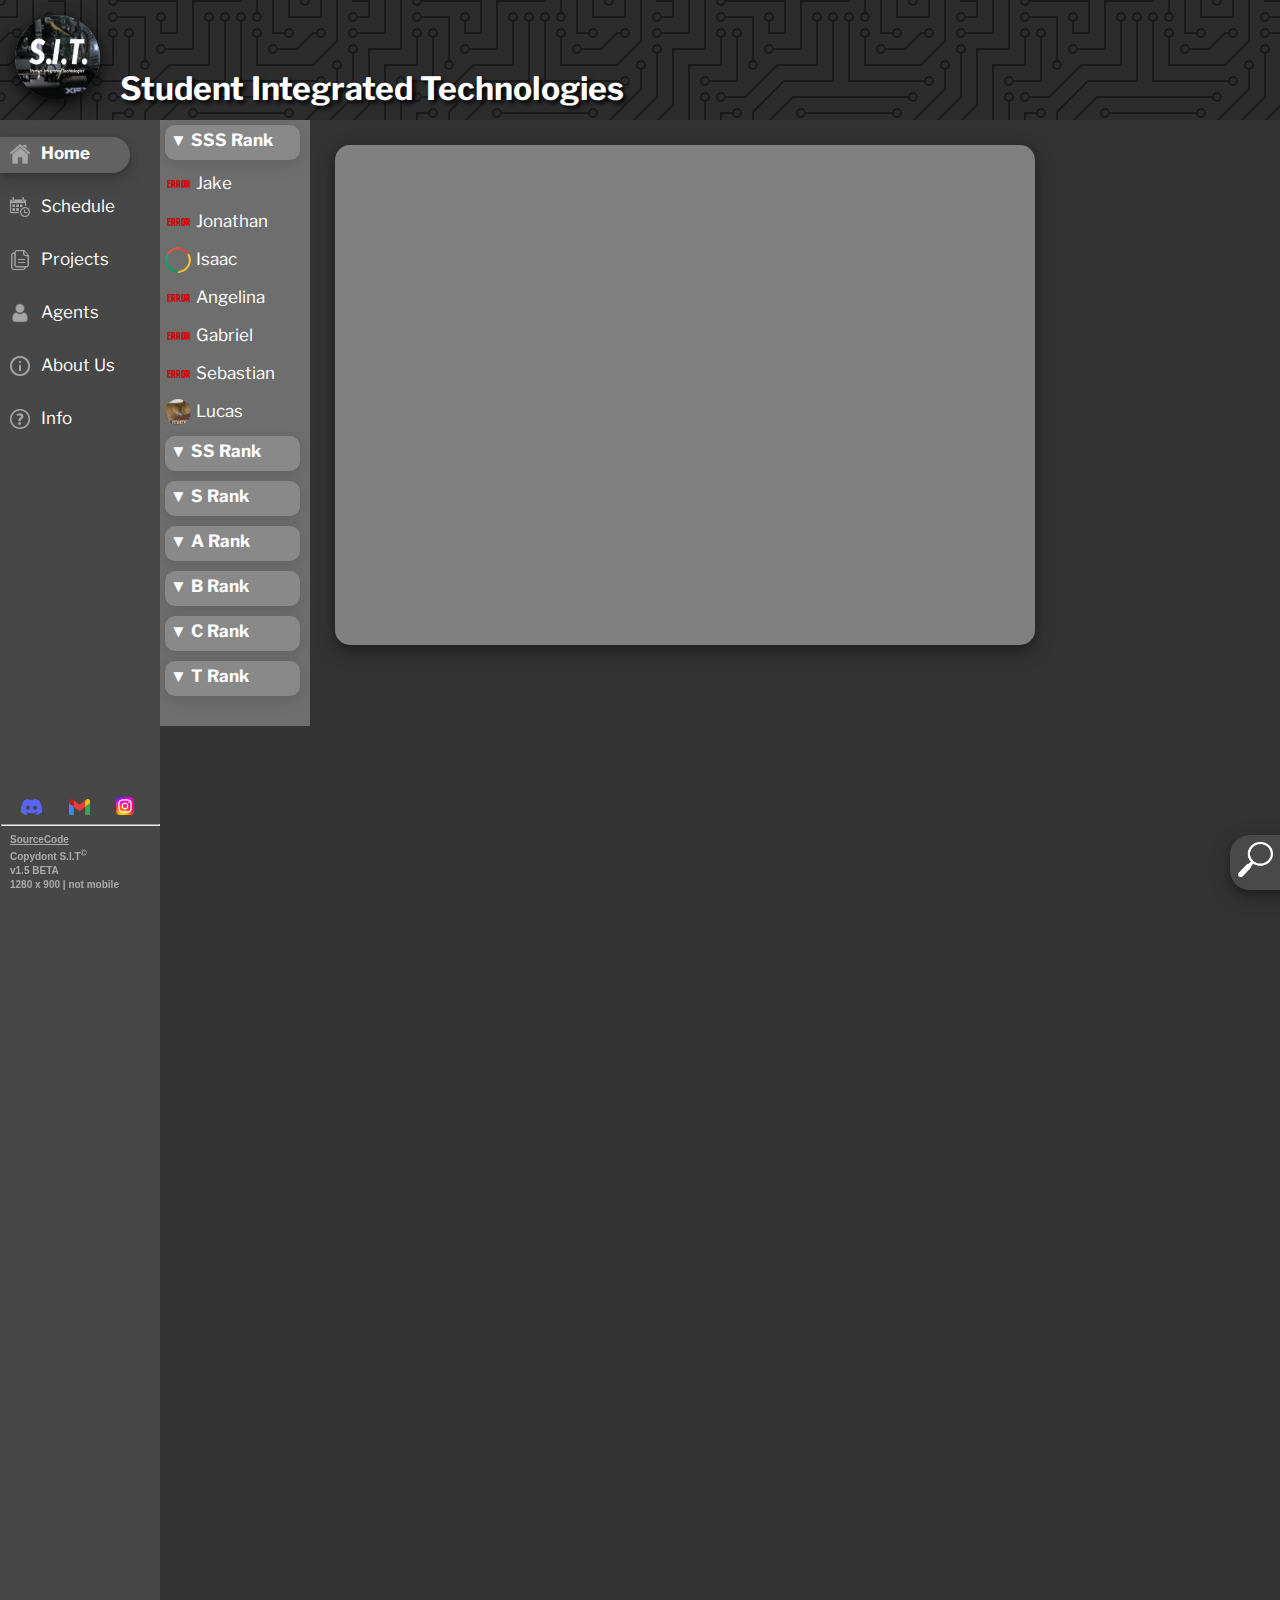
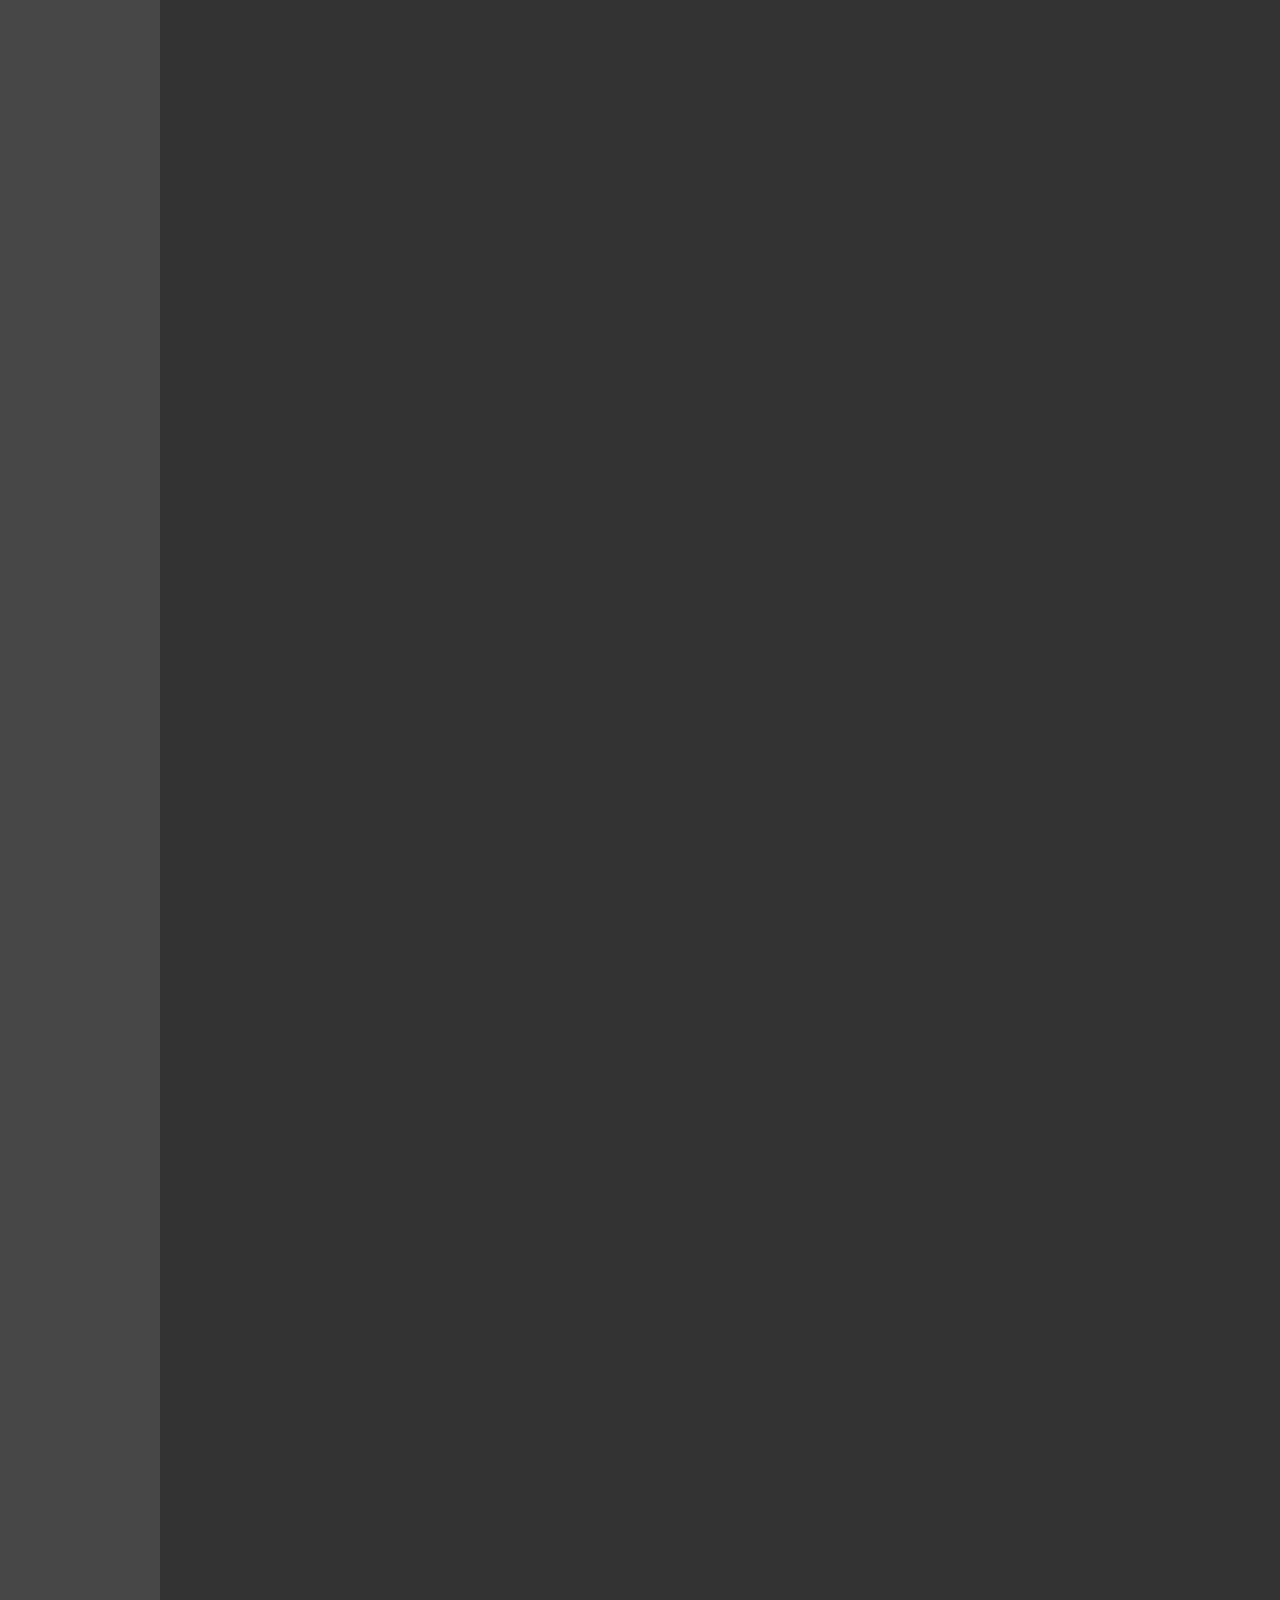
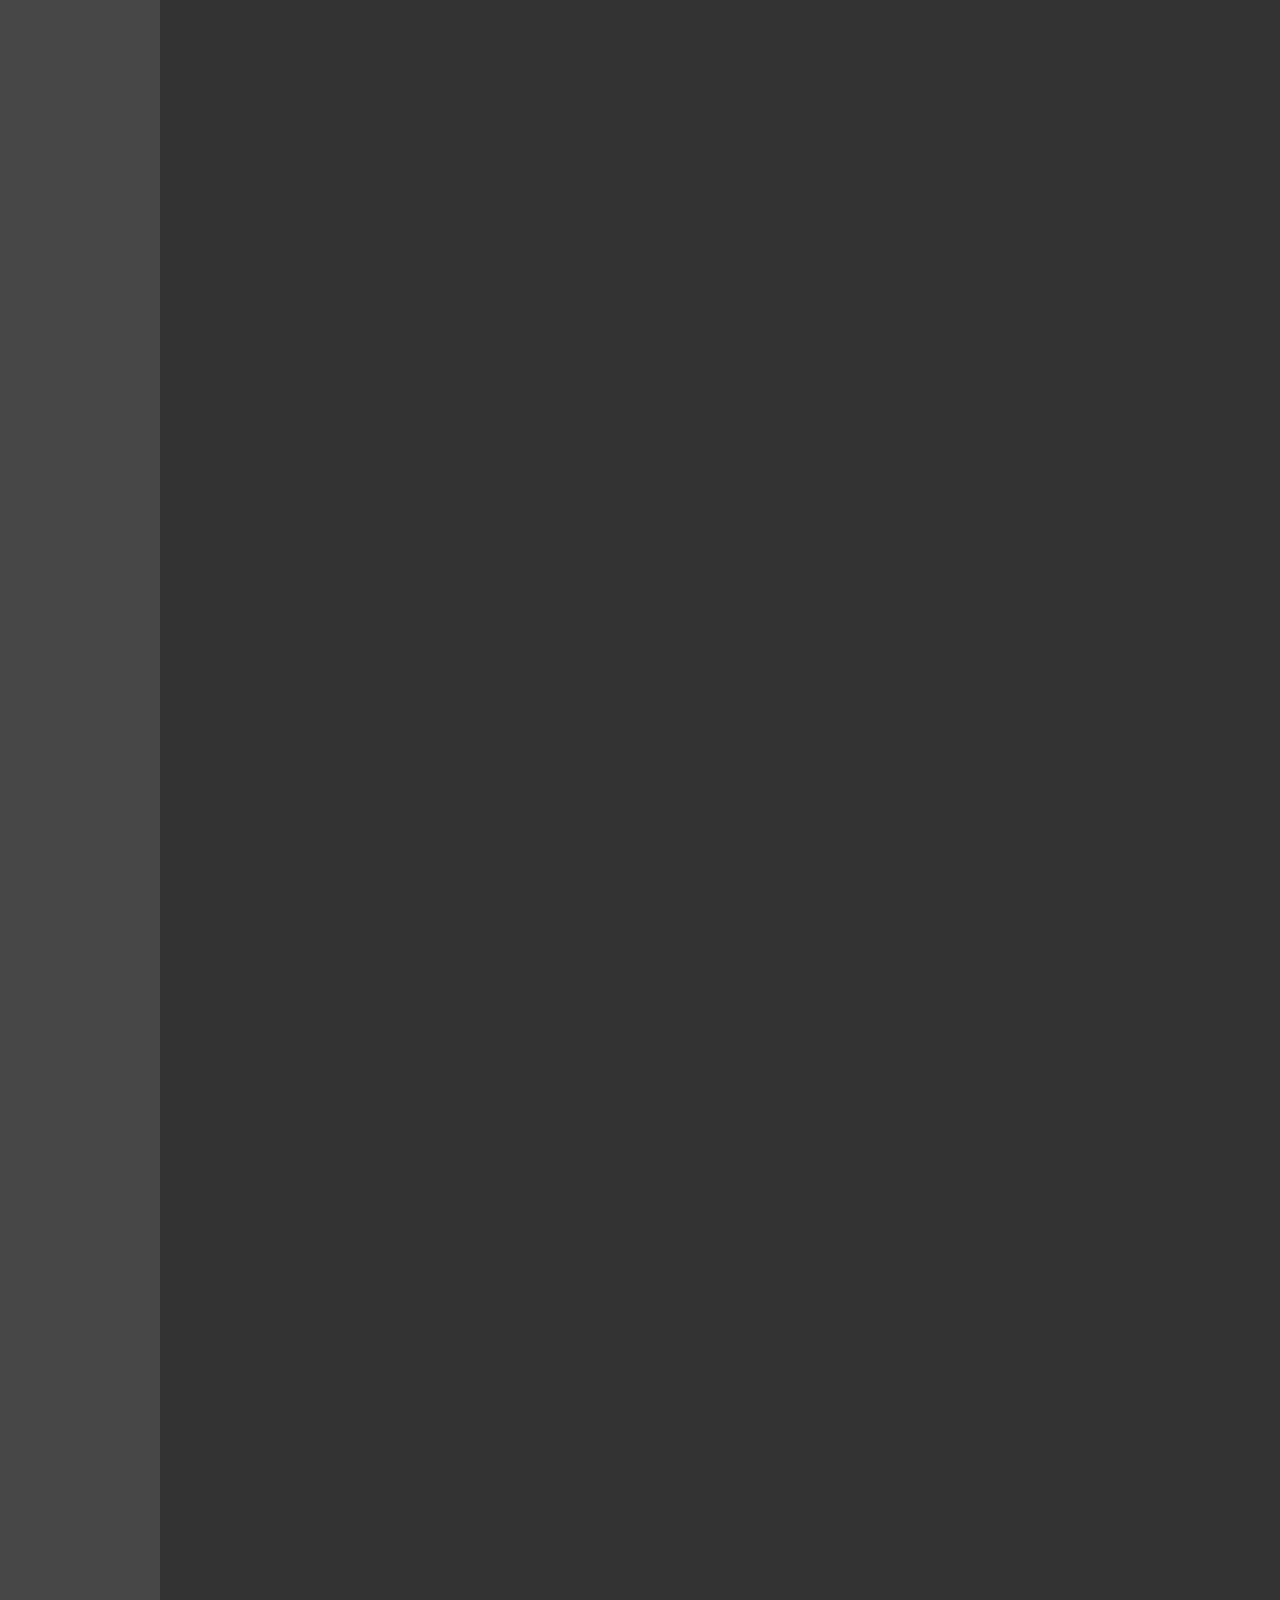
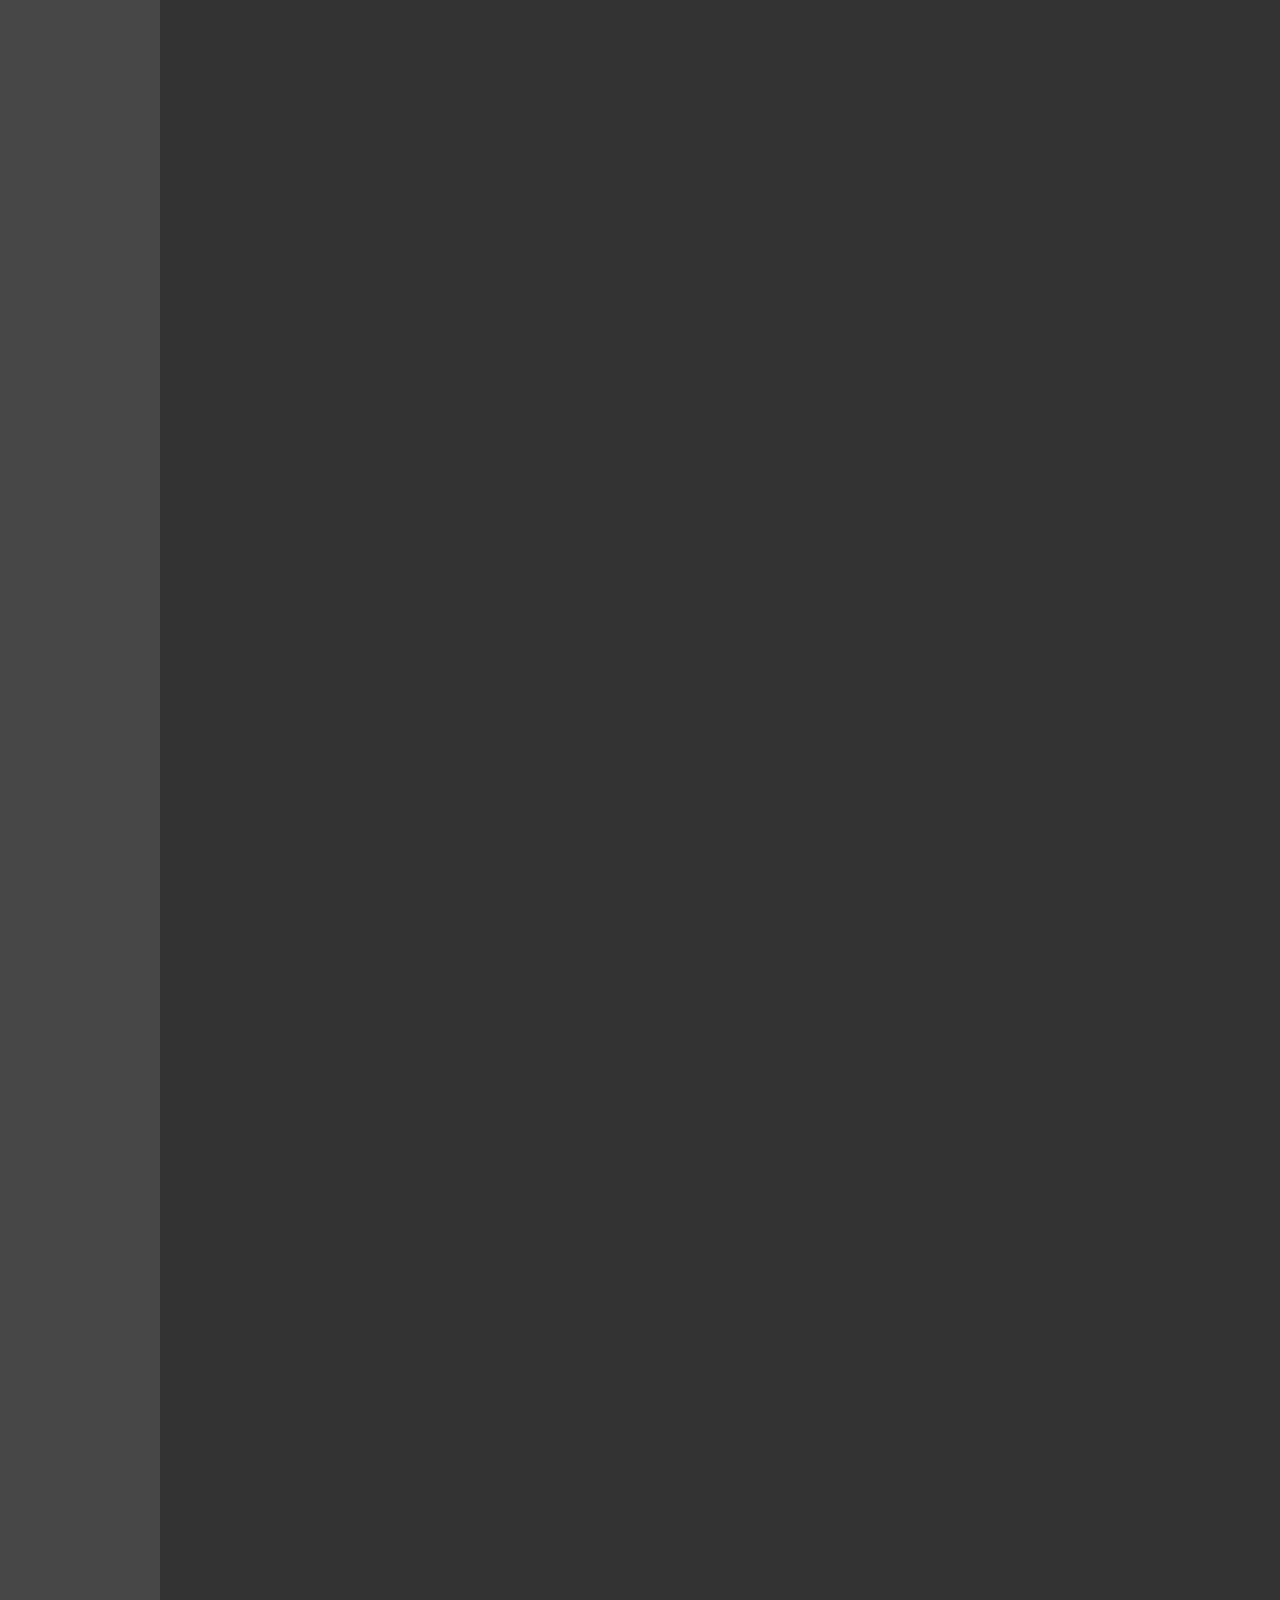
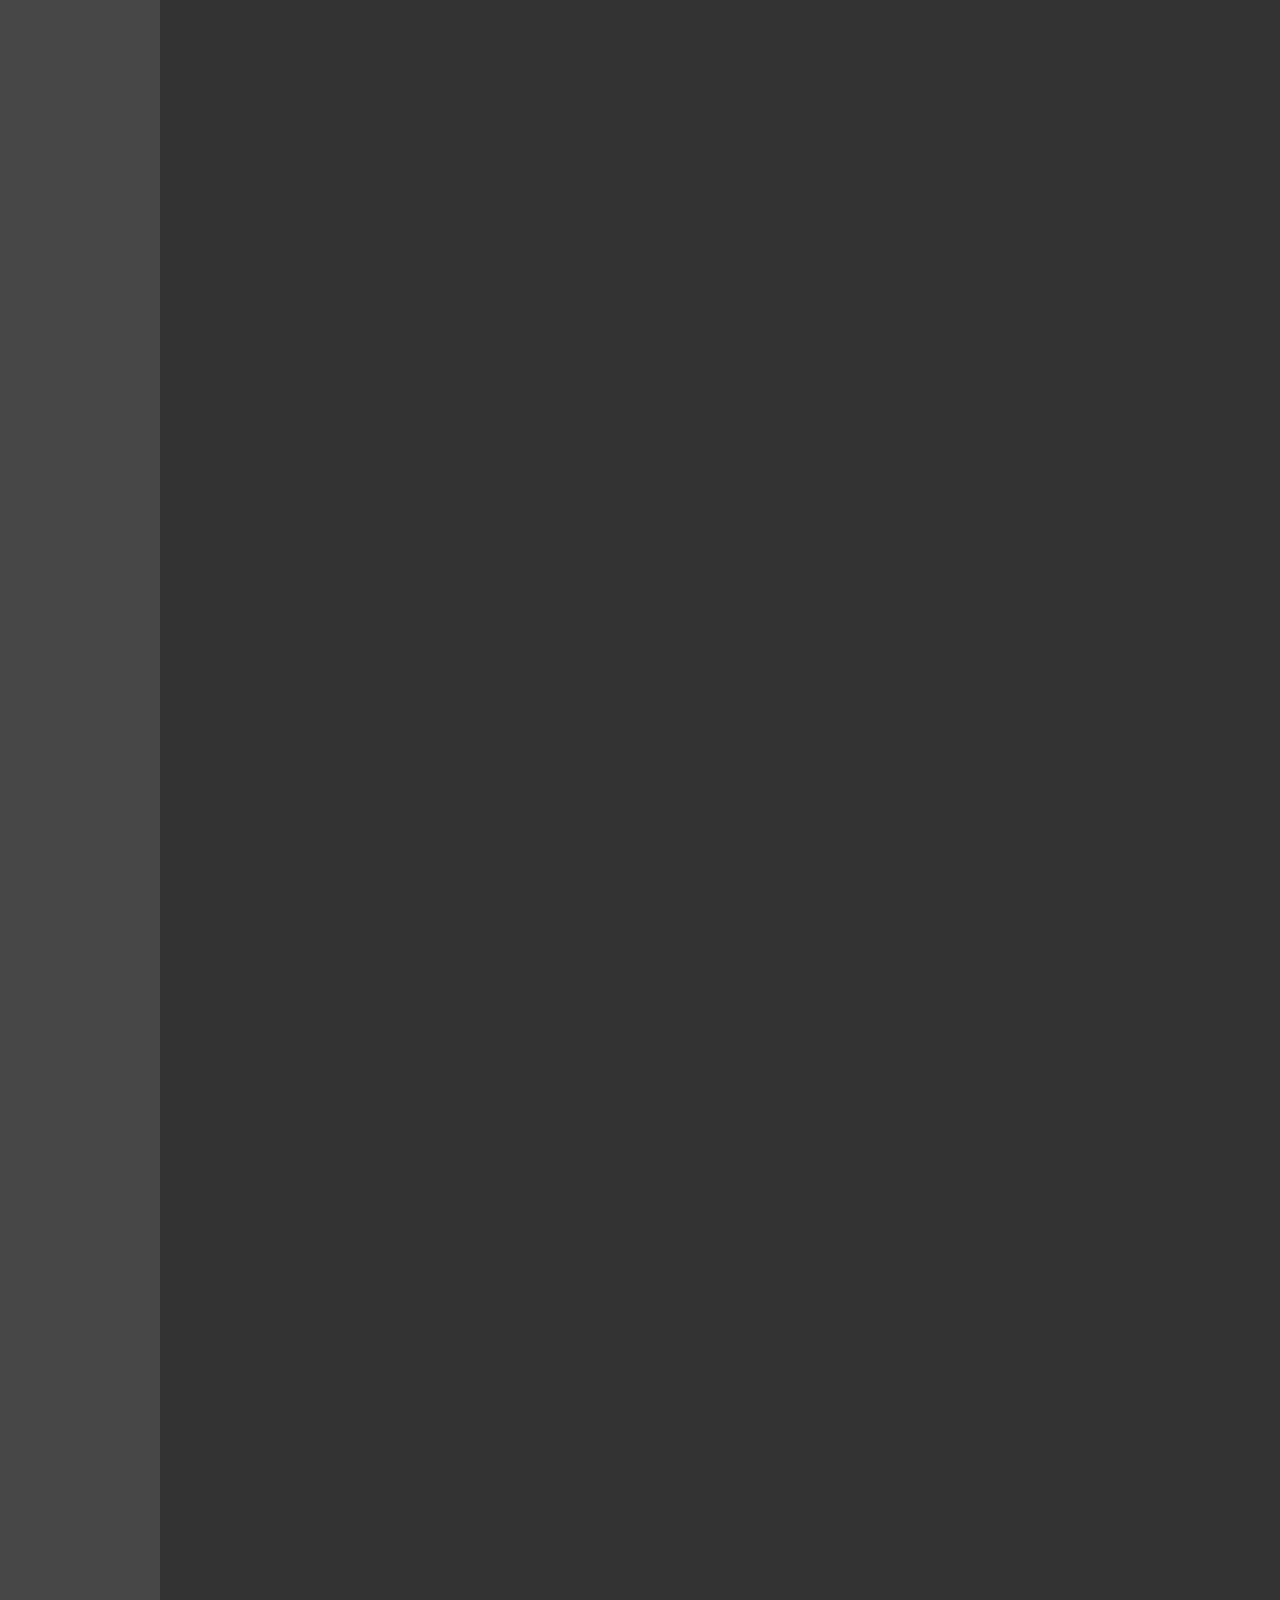
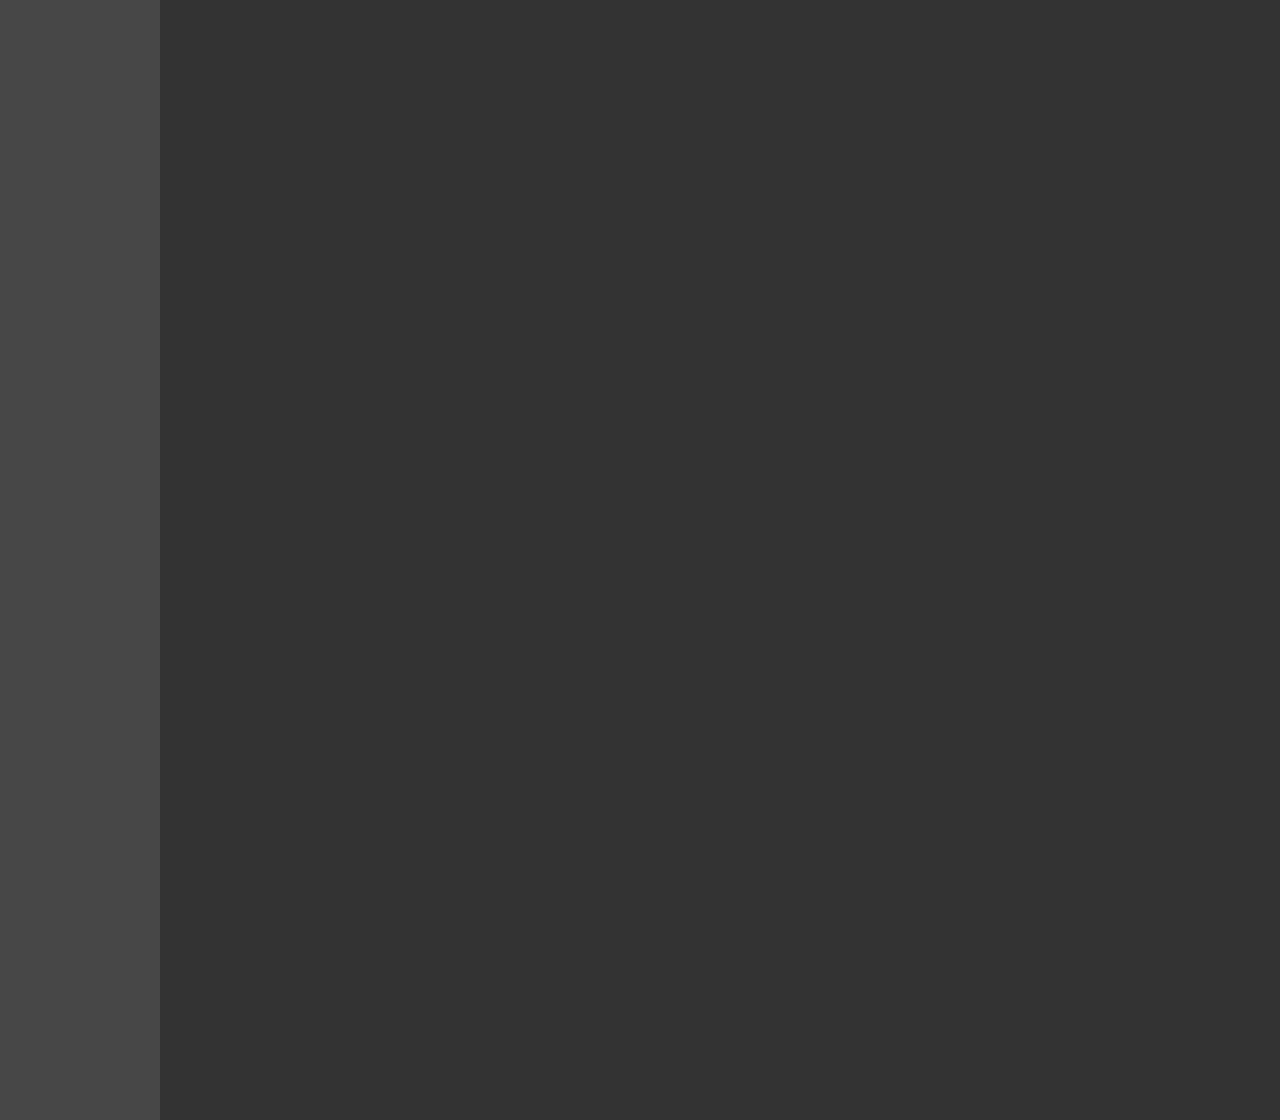
<file: index.html>
<!DOCTYPE html>
<html>
<head>
    <link rel="shortcut icon" href="images/sit.png" type="image/x-icon" />
    <title>S.I.T Homepage</title>
    <link rel="stylesheet" href="style.css" />
</head>
<body id="body" class="index-body">
    
    <div id="main-header">
        <div id="logo-box">
            <img src="images/sit-mainlogo.png" id="sit-mainlogo">
            <img src="images/ohr.png" id="ohr-image">
        </div>
        <h1 id="h11">Student Integrated Technologies</h1>
    </div>

    <div id="left-navbar">
        <div id="nav-content">
        <p id="home" onclick="siteHome(), clkHome()">
            <img src="images/home.png" id="home-img">
            &nbsp Home
        </p>

        <p id="schedule" onclick="siteSchedule(), clkSche()">
            <img src="images/callender.png" id="info-img">
            &nbsp Schedule
        </p>

        <p id="projects" onclick="siteProjects(), clkProj()">
            <img src="images/cpy.png" id="proj-img">
            &nbsp Projects
        </p>
        <p id="agent-p" onclick="siteAp(), clkAp()">
            <img src="images/agents.png" id="agent-img">
            &nbsp Agents
        </p>
        <p id="about-us" onclick="siteAboutUs(), clkAbtUs()">
            <img src="images/info.png" id="us-img">
            &nbsp About Us
        </p>
        <p id="info" onclick="siteInfo(), clkInfo()">
            <img src="images/question.png" id="question-img">
            &nbsp Info
        </p>

        <div id="subtext-div">
            <img src="images/discord.png" onclick="location.href='https://discord.gg/w8wq64D7v5'" target="_blank" id="d-img">

            <img src="images/gmail.png" onclick="location.href='mailto:orhs.sit@gmail.com'" target="blank_" id="g-img">

            <img src="images/instagram.png" onclick="location.href='https://www.instagram.com/sit_orhs/'" target="blank_" id="i-img">
            <hr style="width: 157px; margin: 0px 0px 15px -9px;">
            <p onclick="location.href='https://github.com/DoeChromium/Student-Integrated-Technologies'" target="_blank" style="cursor: pointer;">
            <u>SourceCode</u></p>
            <p>Copydont S.I.T<sup>©</sup></p>
            <p>v1.5 BETA</p>
            <p id="print" onclick="location.href='mobile.html'"></p>
            </div>
        </div>
    </div>

    <div id="modal-suggestion">
        <img src="images/search.png" id="search-img" onclick="location.href='images/goobies.png'"  target="_blank"><br>
        <div id="discord">Looking for commisions or questions?
            <br><br>Contact us on our official discord server!<br>
            <img src="images/discord2.png" id="discord-img" onclick="location.href='https://discord.gg/w8wq64D7v5'"  target="_blank">
        </div>
    </div>

    <iframe src="agents.html" id="main-iframe"></iframe>

<!-- JQuery & Main scripts -->
<script src="https://ajax.googleapis.com/ajax/libs/jquery/3.2.1/jquery.min.js"></script>
<script src="scripts.js"></script>
</body>
</html>
</file>
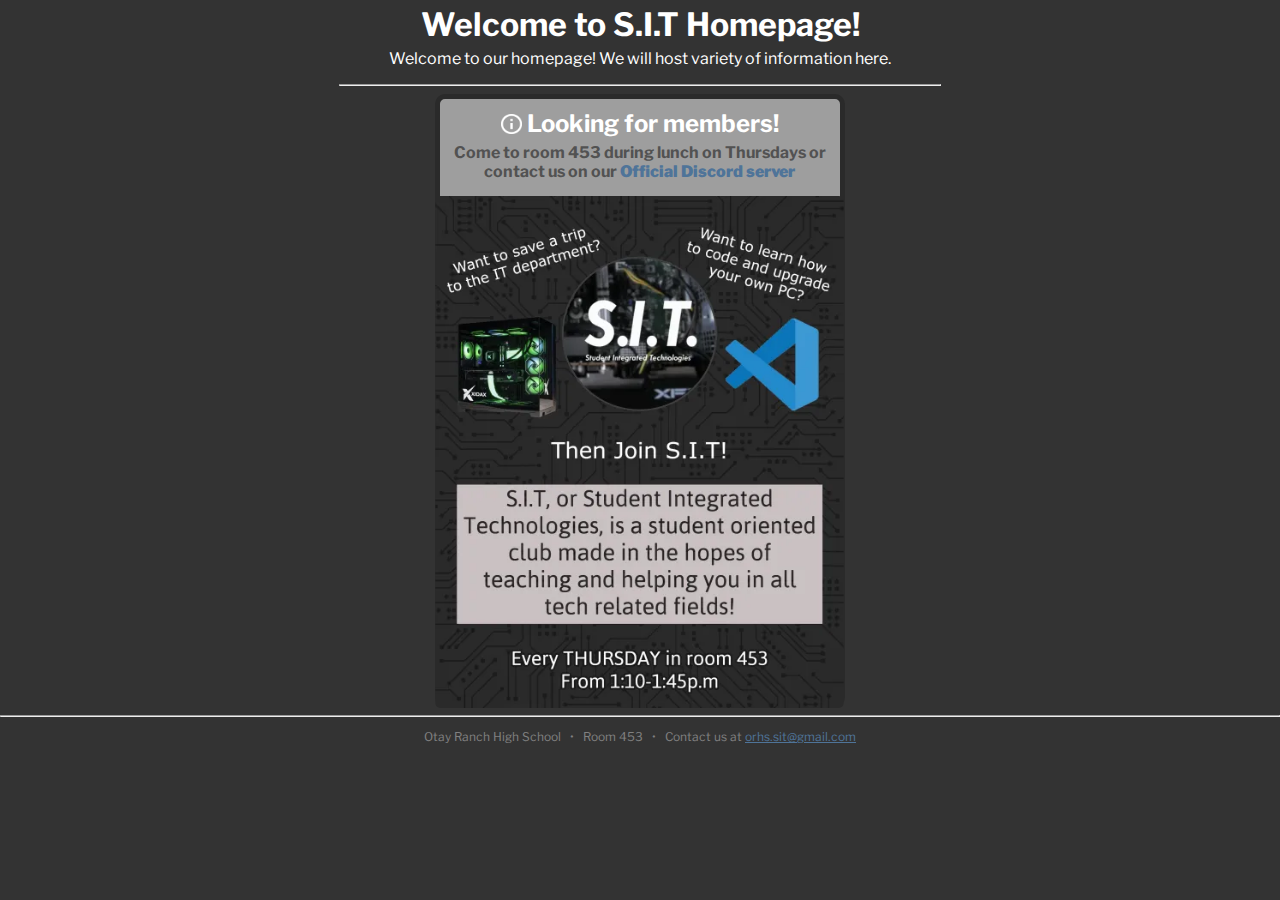
<file: home.html>
<!DOCTYPE html>
<html>
    <head>
        <link rel="stylesheet" href="style.css" />
    </head>
<body id="body">


    <div id="main">
        <h1 id="h12">Welcome to S.I.T Homepage!</h1>
        <p id="h21">Welcome to our homepage! We will host variety of information here.</p>
        <hr width="600px">

        <div id="joinuspopup">

            <h2 id="h13"><img src="images/info.png" height="20px" style="margin-bottom: -2px; filter: invert();"> Looking for members!</h2>
            <h4 id="subheading">Come to room 453 during lunch on Thursdays or<br>contact us on our <b id="hyperlink" onclick="location.href='https://discord.gg/w8wq64D7v5'" target="_blank" title="Join the SIT Discord Server">Official Discord server</b></h4><img src="images/draft.png" height="500px" style="border-radius: 5px; margin-bottom: -4px; scale: 1.024;">

        </div>


        <hr id="footer">
        <p id="footer-text">
            Otay Ranch High School &nbsp • &nbsp Room 453 &nbsp • &nbsp  Contact us at <a href="mailto:orhs.sit@gmail.com" target="blank_">orhs.sit@gmail.com</a>
        </p>
    </div>


</body>
</html>
</file>
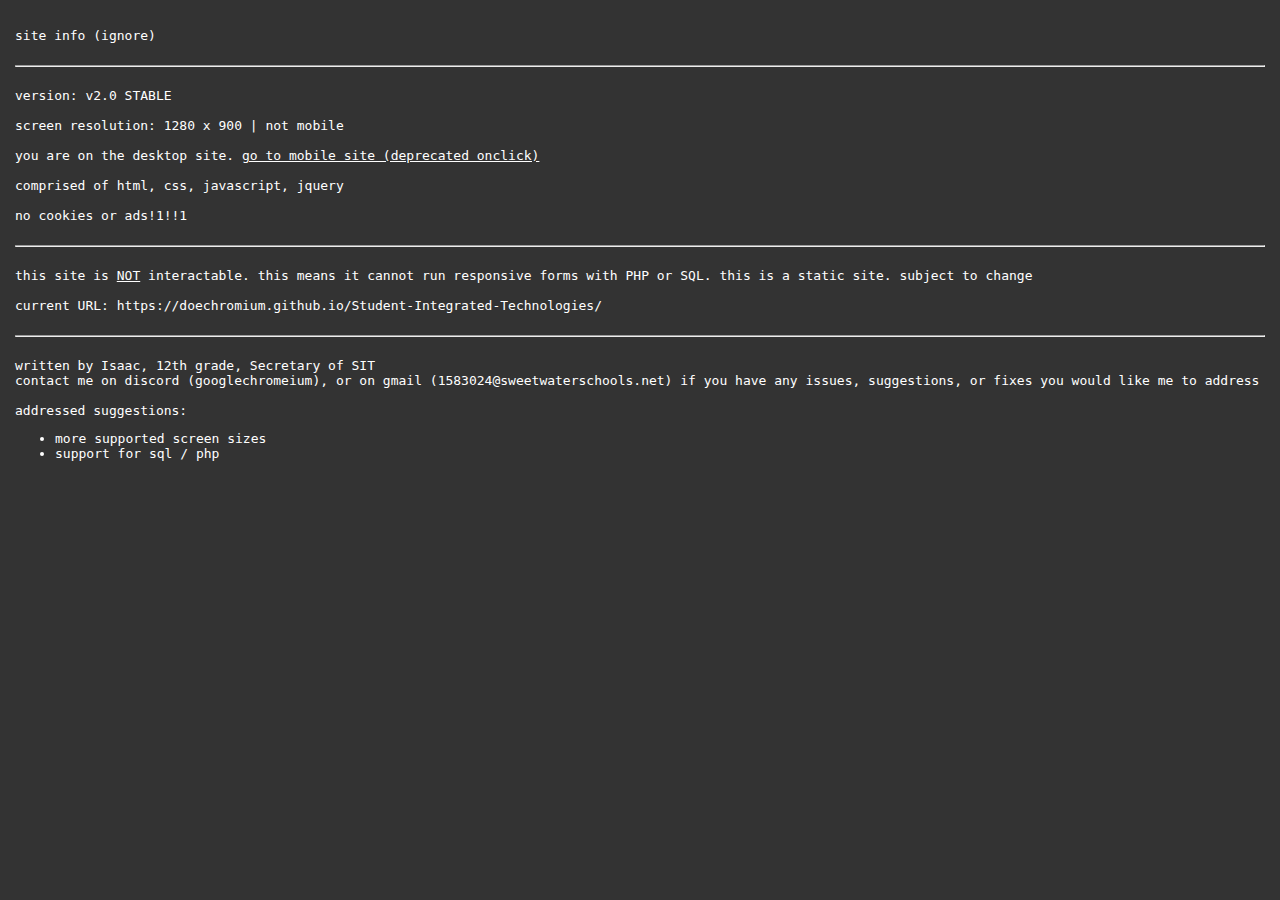
<file: info.html>
<!DOCTYPE html>
<html>
<head>
    <link rel="shortcut icon" href="images/sit.png" type="image/x-icon" />
    <title>S.I.T Homepage</title>
    <link rel="stylesheet" href="style.css" />
</head>
<body id="body">

<pre style="padding: 15px;">
site info (ignore)

<hr>
version: v2.0 STABLE

screen resolution: <span id="print"></span>

you are on the desktop site. <u onclick="location.href='mobile.html'" target="blank_">go to mobile site (deprecated onclick)</u>

comprised of html, css, javascript, jquery

<span title="🍪👀">no cookies or ads!1!!1</span>

<hr>
this site is <u>NOT</u> interactable. this means it cannot run responsive forms with PHP or SQL. this is a static site. subject to change

current URL: https://doechromium.github.io/Student-Integrated-Technologies/

<hr>
written by Isaac, 12th grade, Secretary of SIT
contact me on discord (googlechromeium), or on gmail (1583024@sweetwaterschools.net) if you have any issues, suggestions, or fixes you would like me to address

addressed suggestions:<ul><li>more supported screen sizes</li><li>support for sql / php</li></ul>
</pre>

<!-- JQuery & Main scripts -->
<script src="https://ajax.googleapis.com/ajax/libs/jquery/3.2.1/jquery.min.js"></script>
<script src="scripts.js"></script>
</body>
</html>
</file>
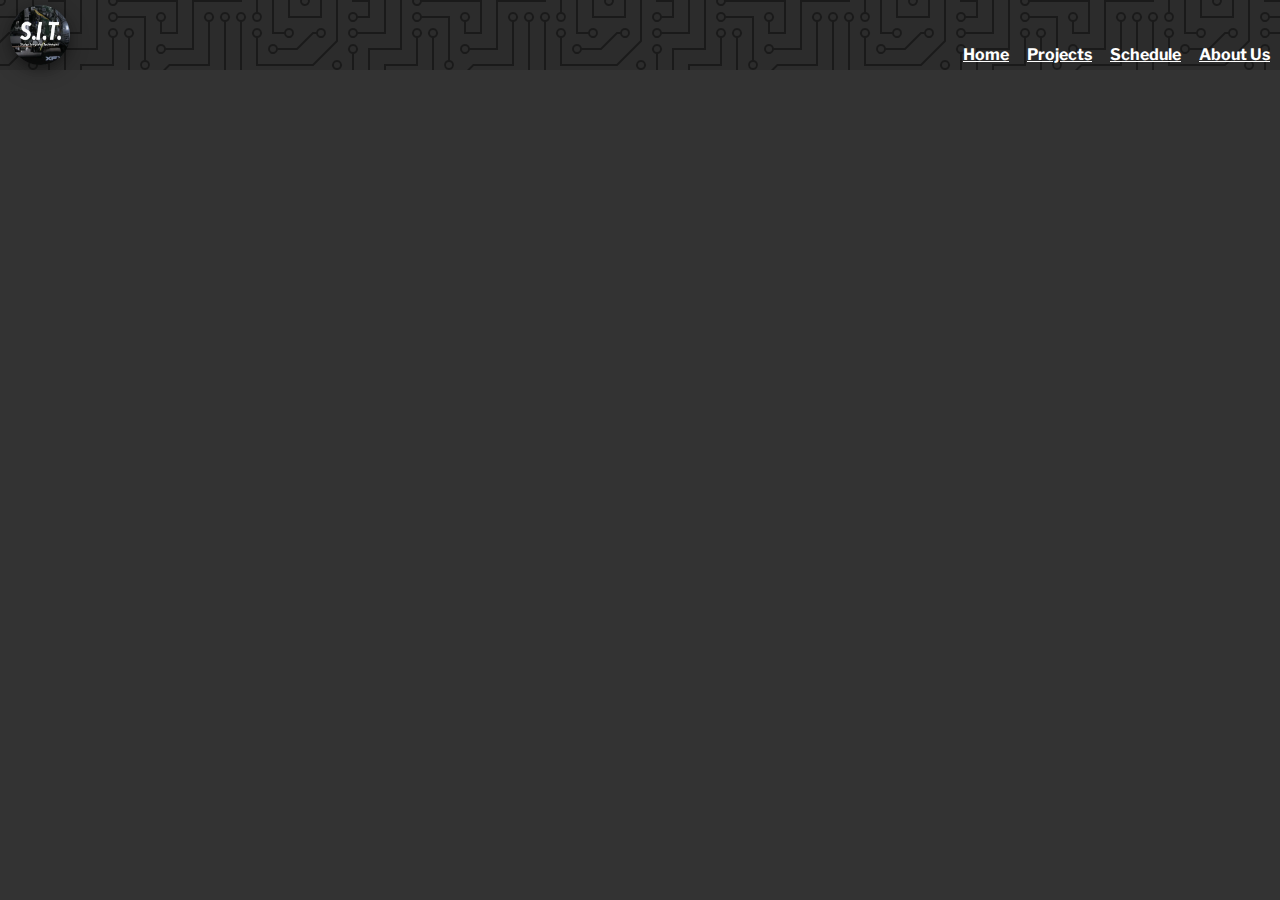
<file: mobile.html>
<!DOCTYPE html>
<html>
<head>
    <link rel="shortcut icon" href="images/sit.png" type="image/x-icon" />
    <title>S.I.T Homepage</title>
    <link rel="stylesheet" href="style.css" />
    <meta name="viewport" content="width=device-width, initial-scale=1" />
</head>
<body>

<div id="mobile-header">
    <img src="images/sit-mainlogo.png" id="mobile-sit-img">
    <div id="mobile-header-text-holder">
        <a id="mobile-header-text-h" href="">Home</a>
        <a id="mobile-header-text" href="">Projects</a>
        <a id="mobile-header-text" href="">Schedule</a>
        <a id="mobile-header-text-a" href="">About Us</a>
    </div>
</div>


</body>
</html>
</file>
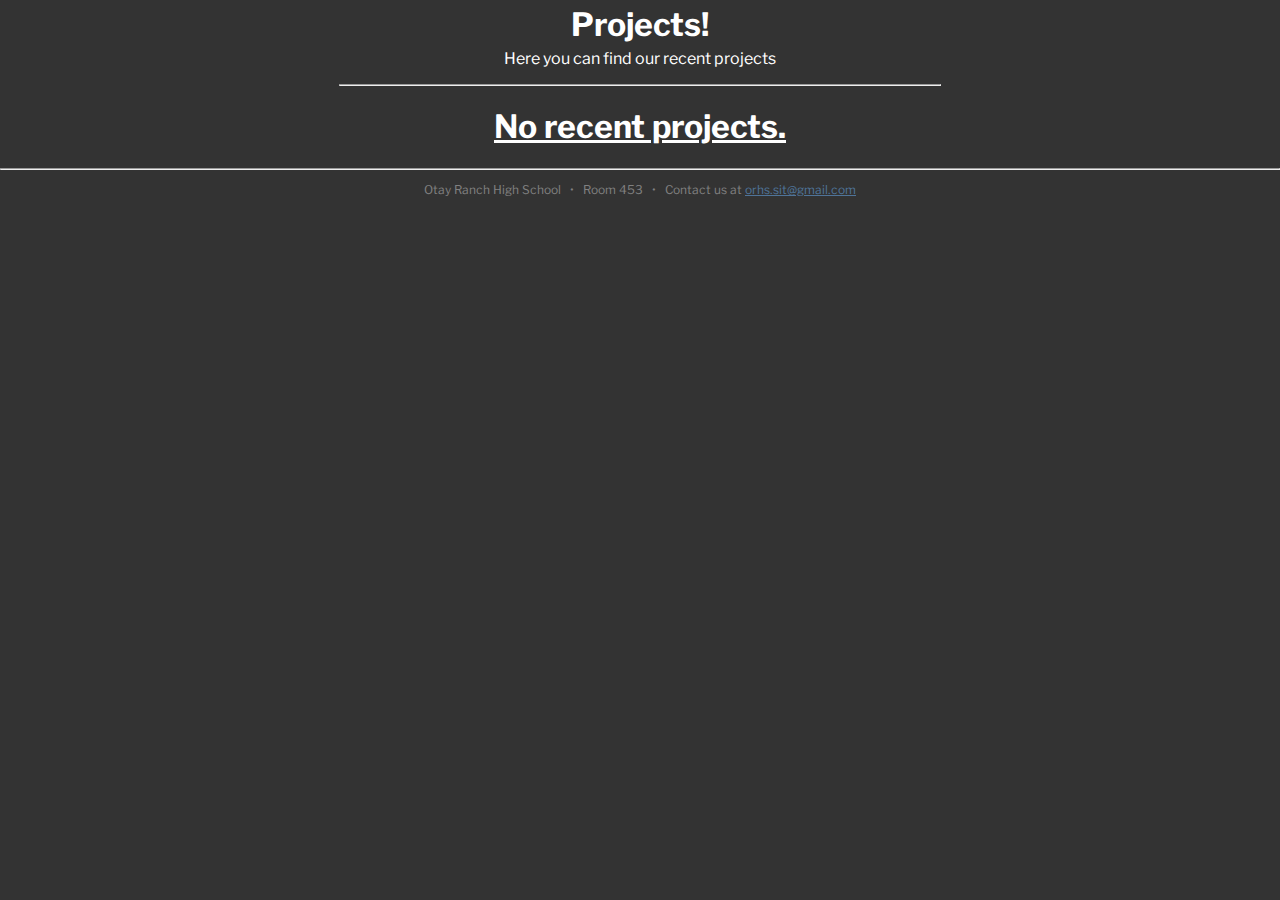
<file: projects.html>
<!DOCTYPE html>
<html>
    <head>
        <link rel="stylesheet" href="style.css" />
    </head>
<body id="body">

    <div id="main">
        <h1 id="h12">Projects!</h1>
        <p id="h21">Here you can find our recent projects</p>
        <hr width="600px">
        <h1><u>No recent projects.</u></h1>
        <hr id="footer">
        <p id="footer-text">
            Otay Ranch High School &nbsp • &nbsp Room 453 &nbsp • &nbsp  Contact us at <a href="mailto:orhs.sit@gmail.com" target="blank_">orhs.sit@gmail.com</a>
        </p>
    </div>

<!-- JQuery & Main scripts -->
<script src="https://ajax.googleapis.com/ajax/libs/jquery/3.2.1/jquery.min.js"></script>
<script src="scripts.js"></script>
</body>
</html>
</file>
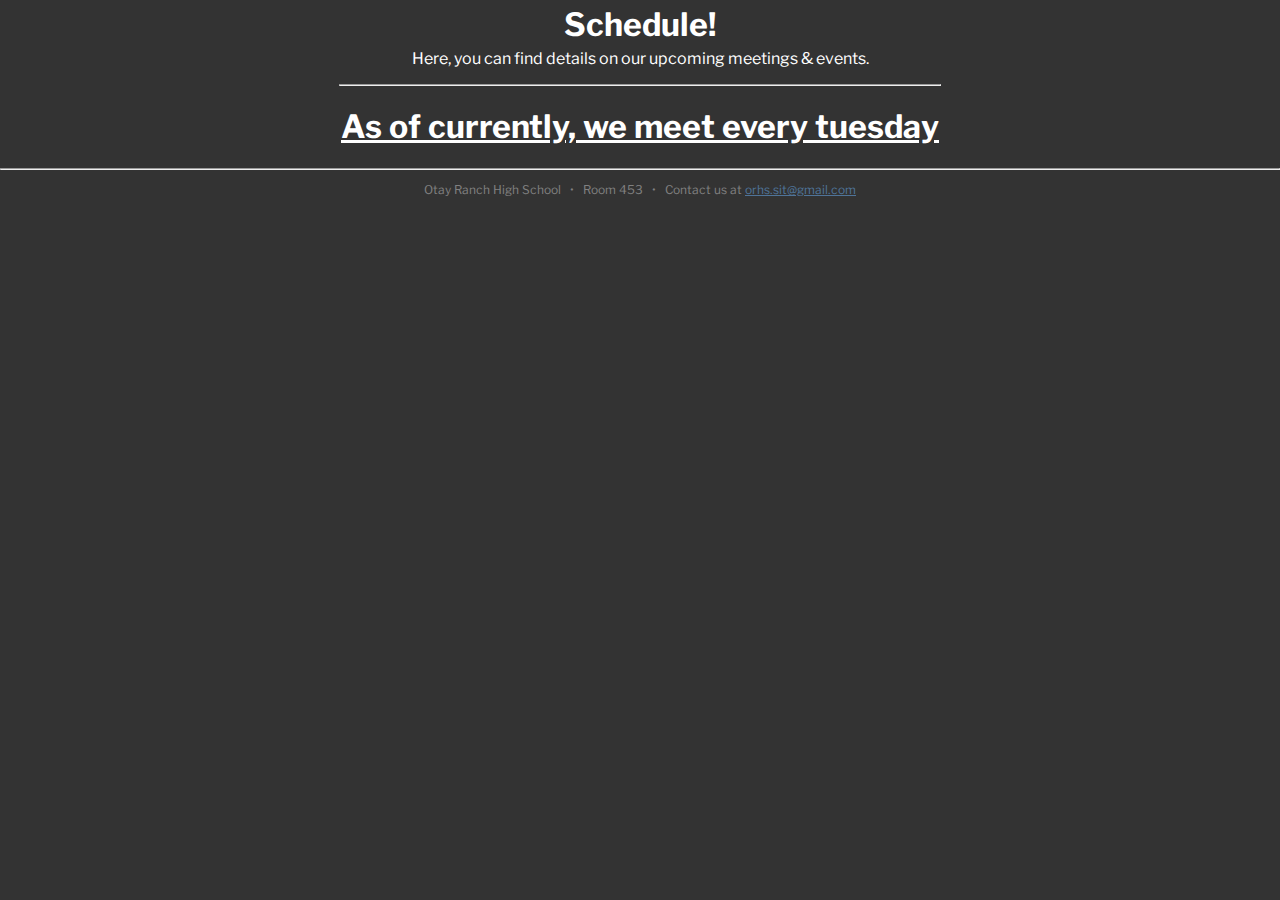
<file: schedule.html>
<!DOCTYPE html>
<html>
    <head>
        <link rel="stylesheet" href="style.css" />
    </head>
<body id="body">

    <div id="main">
        <h1 id="h12">Schedule!</h1>
        <p id="h21">Here, you can find details on our upcoming meetings & events.</p>
        <hr width="600px">
        <h1><u>As of currently, we meet every tuesday</u></h1>
        <hr id="footer">
        <p id="footer-text">
            Otay Ranch High School &nbsp • &nbsp Room 453 &nbsp • &nbsp  Contact us at <a href="mailto:orhs.sit@gmail.com" target="blank_">orhs.sit@gmail.com</a>
        </p>
    </div>

<!-- JQuery & Main scripts -->
<script src="https://ajax.googleapis.com/ajax/libs/jquery/3.2.1/jquery.min.js"></script>
<script src="scripts.js"></script>
</body>
</html>
</file>
<file: style.css>
/* Libre Franklin Font */
@import url("https://fonts.googleapis.com/css2?family=Libre+Franklin:ital,wght@0,100..900;1,100..900&display=swap");

/* Left Navigation Bar
 */

#left-navbar {
    width: 130px;
    height: 1000vh;
    margin-bottom: -100px;
    z-index: 0;
    background-color: rgb(71, 71, 71);
    color: white;
    font-size: 17px;
    padding-right: 30px;
    transition: all 0.1s ease-in;
    position: absolute;
    margin: auto;
}

/* #nav-content {
    position: fixed;
    width: 130px;
} */

#selected {
    padding-top: 6px;
    background-color: rgba(105, 105, 105, 0.8);
    /* border: 1px red solid; */
    height: 30px;
    border-top-right-radius: 20px;
    border-bottom-right-radius: 20px;
    box-shadow: 0 4px 8px 0 rgba(0, 0, 0, 0.2), 0 6px 20px 0 rgba(0, 0, 0, 0.10);
    cursor: pointer;
    font-weight: bold;
}

#home-img,
#info-img,
#proj-img,
#us-img,
#agent-img,
#question-img {
    height: 20px;
    width: 20px;
    margin-left: 10px;
    margin-right: 3px;
    margin-top: 1px;
    float: left;
    filter: invert(0.65);
}

#home,
#schedule,
#projects,
#about-us,
#agent-p,
#info {
    height: 30px;
    padding-top: 6px;
    border-top-right-radius: 20px;
    border-bottom-right-radius: 20px;
    cursor: pointer;
    background-color: rgba(105, 105, 105, 0);
    transition: all 100ms ease-in-out;
    /* border: 1px red solid; */
}

#home:hover,
#schedule:hover,
#projects:hover,
#about-us:hover,
#agent-p:hover,
#info:hover {
    background-color: rgba(105, 105, 105, 0.5);
    cursor: pointer;
}

body::-webkit-scrollbar {
    background-color: #3b3b3b;
    width: 5px;
}

body::-webkit-scrollbar-thumb {
    background-color: rgb(77, 77, 77);
}

#ag-navbar::-webkit-scrollbar {
    background-color: #3b3b3b;
    width: 5px;
}

#ag-navbar::-webkit-scrollbar-thumb {
    background-color: rgb(77, 77, 77);
}

/* #schedule:active,
#projects:active,
#about-us:active {
    background-color: rgba(105, 105, 105, 0.8);
    box-shadow: 0 4px 8px 0 rgba(0, 0, 0, 0.2), 0 6px 20px 0 rgba(0, 0, 0, 0.10);
    cursor: pointer;
}

#arrow {
    height: 20px;
    width: 20px;
    bottom: 10px;
    left: 10px;
    cursor: pointer;
    filter: invert(0.65);
    transition: all 0.4s ease-in-out;
    position: fixed;
}

#left-navbar.full {
    margin-left: -150px;
}

#arrow.switch{
	transform: rotateY(180deg);
} */

/*  Left Navigation Bar */

















body {
    font-family: "Libre Franklin";
    color: white;
    background-color: rgb(51, 51, 51);
    margin: 0;
    user-select: none;
}

.index-body,
.agents-body {
    overflow: hidden;
}

#main-header {
    width: 100%;
    height: 120px;
    background-color: rgb(44, 44, 44);
    background-image: url("data:image/svg+xml,%3Csvg xmlns='http://www.w3.org/2000/svg' viewBox='0 0 304 304' width='304' height='304'%3E%3Cpath fill='%23000000' fill-opacity='0.4' d='M44.1 224a5 5 0 1 1 0 2H0v-2h44.1zm160 48a5 5 0 1 1 0 2H82v-2h122.1zm57.8-46a5 5 0 1 1 0-2H304v2h-42.1zm0 16a5 5 0 1 1 0-2H304v2h-42.1zm6.2-114a5 5 0 1 1 0 2h-86.2a5 5 0 1 1 0-2h86.2zm-256-48a5 5 0 1 1 0 2H0v-2h12.1zm185.8 34a5 5 0 1 1 0-2h86.2a5 5 0 1 1 0 2h-86.2zM258 12.1a5 5 0 1 1-2 0V0h2v12.1zm-64 208a5 5 0 1 1-2 0v-54.2a5 5 0 1 1 2 0v54.2zm48-198.2V80h62v2h-64V21.9a5 5 0 1 1 2 0zm16 16V64h46v2h-48V37.9a5 5 0 1 1 2 0zm-128 96V208h16v12.1a5 5 0 1 1-2 0V210h-16v-76.1a5 5 0 1 1 2 0zm-5.9-21.9a5 5 0 1 1 0 2H114v48H85.9a5 5 0 1 1 0-2H112v-48h12.1zm-6.2 130a5 5 0 1 1 0-2H176v-74.1a5 5 0 1 1 2 0V242h-60.1zm-16-64a5 5 0 1 1 0-2H114v48h10.1a5 5 0 1 1 0 2H112v-48h-10.1zM66 284.1a5 5 0 1 1-2 0V274H50v30h-2v-32h18v12.1zM236.1 176a5 5 0 1 1 0 2H226v94h48v32h-2v-30h-48v-98h12.1zm25.8-30a5 5 0 1 1 0-2H274v44.1a5 5 0 1 1-2 0V146h-10.1zm-64 96a5 5 0 1 1 0-2H208v-80h16v-14h-42.1a5 5 0 1 1 0-2H226v18h-16v80h-12.1zm86.2-210a5 5 0 1 1 0 2H272V0h2v32h10.1zM98 101.9V146H53.9a5 5 0 1 1 0-2H96v-42.1a5 5 0 1 1 2 0zM53.9 34a5 5 0 1 1 0-2H80V0h2v34H53.9zm60.1 3.9V66H82v64H69.9a5 5 0 1 1 0-2H80V64h32V37.9a5 5 0 1 1 2 0zM101.9 82a5 5 0 1 1 0-2H128V37.9a5 5 0 1 1 2 0V82h-28.1zm16-64a5 5 0 1 1 0-2H146v44.1a5 5 0 1 1-2 0V18h-26.1zm102.2 270a5 5 0 1 1 0 2H98v14h-2v-16h124.1zM242 149.9V160h16v34h-16v62h48v48h-2v-46h-48v-66h16v-30h-16v-12.1a5 5 0 1 1 2 0zM53.9 18a5 5 0 1 1 0-2H64V2H48V0h18v18H53.9zm112 32a5 5 0 1 1 0-2H192V0h50v2h-48v48h-28.1zm-48-48a5 5 0 0 1-9.8-2h2.07a3 3 0 1 0 5.66 0H178v34h-18V21.9a5 5 0 1 1 2 0V32h14V2h-58.1zm0 96a5 5 0 1 1 0-2H137l32-32h39V21.9a5 5 0 1 1 2 0V66h-40.17l-32 32H117.9zm28.1 90.1a5 5 0 1 1-2 0v-76.51L175.59 80H224V21.9a5 5 0 1 1 2 0V82h-49.59L146 112.41v75.69zm16 32a5 5 0 1 1-2 0v-99.51L184.59 96H300.1a5 5 0 0 1 3.9-3.9v2.07a3 3 0 0 0 0 5.66v2.07a5 5 0 0 1-3.9-3.9H185.41L162 121.41v98.69zm-144-64a5 5 0 1 1-2 0v-3.51l48-48V48h32V0h2v50H66v55.41l-48 48v2.69zM50 53.9v43.51l-48 48V208h26.1a5 5 0 1 1 0 2H0v-65.41l48-48V53.9a5 5 0 1 1 2 0zm-16 16V89.41l-34 34v-2.82l32-32V69.9a5 5 0 1 1 2 0zM12.1 32a5 5 0 1 1 0 2H9.41L0 43.41V40.6L8.59 32h3.51zm265.8 18a5 5 0 1 1 0-2h18.69l7.41-7.41v2.82L297.41 50H277.9zm-16 160a5 5 0 1 1 0-2H288v-71.41l16-16v2.82l-14 14V210h-28.1zm-208 32a5 5 0 1 1 0-2H64v-22.59L40.59 194H21.9a5 5 0 1 1 0-2H41.41L66 216.59V242H53.9zm150.2 14a5 5 0 1 1 0 2H96v-56.6L56.6 162H37.9a5 5 0 1 1 0-2h19.5L98 200.6V256h106.1zm-150.2 2a5 5 0 1 1 0-2H80v-46.59L48.59 178H21.9a5 5 0 1 1 0-2H49.41L82 208.59V258H53.9zM34 39.8v1.61L9.41 66H0v-2h8.59L32 40.59V0h2v39.8zM2 300.1a5 5 0 0 1 3.9 3.9H3.83A3 3 0 0 0 0 302.17V256h18v48h-2v-46H2v42.1zM34 241v63h-2v-62H0v-2h34v1zM17 18H0v-2h16V0h2v18h-1zm273-2h14v2h-16V0h2v16zm-32 273v15h-2v-14h-14v14h-2v-16h18v1zM0 92.1A5.02 5.02 0 0 1 6 97a5 5 0 0 1-6 4.9v-2.07a3 3 0 1 0 0-5.66V92.1zM80 272h2v32h-2v-32zm37.9 32h-2.07a3 3 0 0 0-5.66 0h-2.07a5 5 0 0 1 9.8 0zM5.9 0A5.02 5.02 0 0 1 0 5.9V3.83A3 3 0 0 0 3.83 0H5.9zm294.2 0h2.07A3 3 0 0 0 304 3.83V5.9a5 5 0 0 1-3.9-5.9zm3.9 300.1v2.07a3 3 0 0 0-1.83 1.83h-2.07a5 5 0 0 1 3.9-3.9zM97 100a3 3 0 1 0 0-6 3 3 0 0 0 0 6zm0-16a3 3 0 1 0 0-6 3 3 0 0 0 0 6zm16 16a3 3 0 1 0 0-6 3 3 0 0 0 0 6zm16 16a3 3 0 1 0 0-6 3 3 0 0 0 0 6zm0 16a3 3 0 1 0 0-6 3 3 0 0 0 0 6zm-48 32a3 3 0 1 0 0-6 3 3 0 0 0 0 6zm16 16a3 3 0 1 0 0-6 3 3 0 0 0 0 6zm32 48a3 3 0 1 0 0-6 3 3 0 0 0 0 6zm-16 16a3 3 0 1 0 0-6 3 3 0 0 0 0 6zm32-16a3 3 0 1 0 0-6 3 3 0 0 0 0 6zm0-32a3 3 0 1 0 0-6 3 3 0 0 0 0 6zm16 32a3 3 0 1 0 0-6 3 3 0 0 0 0 6zm32 16a3 3 0 1 0 0-6 3 3 0 0 0 0 6zm0-16a3 3 0 1 0 0-6 3 3 0 0 0 0 6zm-16-64a3 3 0 1 0 0-6 3 3 0 0 0 0 6zm16 0a3 3 0 1 0 0-6 3 3 0 0 0 0 6zm16 96a3 3 0 1 0 0-6 3 3 0 0 0 0 6zm0 16a3 3 0 1 0 0-6 3 3 0 0 0 0 6zm16 16a3 3 0 1 0 0-6 3 3 0 0 0 0 6zm16-144a3 3 0 1 0 0-6 3 3 0 0 0 0 6zm0 32a3 3 0 1 0 0-6 3 3 0 0 0 0 6zm16-32a3 3 0 1 0 0-6 3 3 0 0 0 0 6zm16-16a3 3 0 1 0 0-6 3 3 0 0 0 0 6zm-96 0a3 3 0 1 0 0-6 3 3 0 0 0 0 6zm0 16a3 3 0 1 0 0-6 3 3 0 0 0 0 6zm16-32a3 3 0 1 0 0-6 3 3 0 0 0 0 6zm96 0a3 3 0 1 0 0-6 3 3 0 0 0 0 6zm-16-64a3 3 0 1 0 0-6 3 3 0 0 0 0 6zm16-16a3 3 0 1 0 0-6 3 3 0 0 0 0 6zm-32 0a3 3 0 1 0 0-6 3 3 0 0 0 0 6zm0-16a3 3 0 1 0 0-6 3 3 0 0 0 0 6zm-16 0a3 3 0 1 0 0-6 3 3 0 0 0 0 6zm-16 0a3 3 0 1 0 0-6 3 3 0 0 0 0 6zm-16 0a3 3 0 1 0 0-6 3 3 0 0 0 0 6zM49 36a3 3 0 1 0 0-6 3 3 0 0 0 0 6zm-32 0a3 3 0 1 0 0-6 3 3 0 0 0 0 6zm32 16a3 3 0 1 0 0-6 3 3 0 0 0 0 6zM33 68a3 3 0 1 0 0-6 3 3 0 0 0 0 6zm16-48a3 3 0 1 0 0-6 3 3 0 0 0 0 6zm0 240a3 3 0 1 0 0-6 3 3 0 0 0 0 6zm16 32a3 3 0 1 0 0-6 3 3 0 0 0 0 6zm-16-64a3 3 0 1 0 0-6 3 3 0 0 0 0 6zm0 16a3 3 0 1 0 0-6 3 3 0 0 0 0 6zm-16-32a3 3 0 1 0 0-6 3 3 0 0 0 0 6zm80-176a3 3 0 1 0 0-6 3 3 0 0 0 0 6zm16 0a3 3 0 1 0 0-6 3 3 0 0 0 0 6zm-16-16a3 3 0 1 0 0-6 3 3 0 0 0 0 6zm32 48a3 3 0 1 0 0-6 3 3 0 0 0 0 6zm16-16a3 3 0 1 0 0-6 3 3 0 0 0 0 6zm0-32a3 3 0 1 0 0-6 3 3 0 0 0 0 6zm112 176a3 3 0 1 0 0-6 3 3 0 0 0 0 6zm-16 16a3 3 0 1 0 0-6 3 3 0 0 0 0 6zm0 16a3 3 0 1 0 0-6 3 3 0 0 0 0 6zm0 16a3 3 0 1 0 0-6 3 3 0 0 0 0 6zM17 180a3 3 0 1 0 0-6 3 3 0 0 0 0 6zm0 16a3 3 0 1 0 0-6 3 3 0 0 0 0 6zm0-32a3 3 0 1 0 0-6 3 3 0 0 0 0 6zm16 0a3 3 0 1 0 0-6 3 3 0 0 0 0 6zM17 84a3 3 0 1 0 0-6 3 3 0 0 0 0 6zm32 64a3 3 0 1 0 0-6 3 3 0 0 0 0 6zm16-16a3 3 0 1 0 0-6 3 3 0 0 0 0 6z'%3E%3C/path%3E%3C/svg%3E");
}

#logo-box {
    height: 85px;
    width: 85px;
    margin: 15px;
    /* border: 1px red solid; */
    display: inline-block;
    z-index: 5;
}

#sit-mainlogo {
    height: 85px;
    width: 85px;
    border-radius: 50px;
    box-shadow: 0 4px 8px 0 rgba(0, 0, 0, 0.2), 0 6px 20px 0 rgba(0, 0, 0, 0.29);
    z-index: 1;
    transition: all 0.3s ease-in;
    position: absolute;
}

#ohr-image {
    height: 85px;
    width: 85px;
    border-radius: 50px;
    box-shadow: 0 4px 8px 0 rgba(0, 0, 0, 0.2), 0 6px 20px 0 rgba(0, 0, 0, 0.29);
    z-index: 0;
    transition: all 0.3s ease-in;
    position: absolute;
}

#logo-box:hover #sit-mainlogo {
    transform: scale(0.6) translateX(-20px) translateY(-20px);
}

#logo-box:hover #ohr-image {
    transform: scale(0.6) translateX(20px) translateY(20px);
}

#h11 {
    color: white;
    margin: 0px;
    position: absolute;
    float: left;
    margin-left: 120px;
    margin-top: -50px;
    text-shadow: 3px 3px 4px #000000;
}

#h12 {
    color: rgb(255, 255, 255);
    margin: 5px;
    /* text-shadow: 3px 3px 4px #bdbdbd; */
}

#h21 {
    margin-top: 5px;
}

#h13 {
    margin-top: 10px;
}

#main {
    /* border: 1px red solid; */
    border: none;
    height: fit-content;
    text-align: center;
    height: fit-content;
}

#main-iframe {
    /* border: 1px red solid; */
    border: none;
    margin-left: 160px;
    text-align: center;
    width: 1308px;
    height: 606px;
}

#footer-text {
    color: gray;
    font-size: 12px;
}

#modal-suggestion {
    position: fixed;
    bottom: 10px;
    right: -200px;
    z-index: 100;
    height: 55px;
    width: 250px;
    background-color: rgba(82, 82, 82, 0.731);
    cursor: pointer;
    box-shadow: 0 4px 8px 0 rgba(0, 0, 0, 0.2), 0 6px 20px 0 rgba(0, 0, 0, 0.29);
    border-radius: 20px;
    transition: all 0.3s ease-in;
}

#search-img {
    height: 35px;
    width: 35px;
    margin-left: 8px;
    margin-top: 7px;
    transition: all 0.3s ease-in;
}

#modal-suggestion:hover {
    transform: translateX(-180px);
    height: 200px;
}

#modal-suggestion:hover #search-img {
    margin-left: 100px;
}

#modal-suggestion:hover #discord {
    opacity: 1;
}

#modal-suggestion:hover #discord-img {
    opacity: 1;
}

#discord {
    font-weight: bold;
    float: left;
    color: white;
    margin-left: 10px;
    opacity: 0;
    transition: all 0.3s ease-in;
}

#discord-img {
    height: 47px;
    opacity: 0;
    margin-left: 90px;
    -webkit-filter: drop-shadow(5px 5px 10px #444);
    filter: drop-shadow(5px 5px 10px #444);
    transition: all 0.1s ease-in;
}

#discord-img:hover {
    transform: scale(1.03);
}

#discord-img:active {
    transform: scale(0.9);
}

#hyperlink,
a {
    color: rgb(79, 116, 153);
    cursor: pointer;
}

#jake-hr-li {
    height: 280px;
    width: 5px;
    border: none;
    background-color: slategray;
    float: left;
    margin-left: 20px;
    border-radius: 5px;
}

#jon-hr-li {
    height: 285px;
    width: 5px;
    border: none;
    background-color: slategray;
    float: left;
    margin-left: 20px;
    border-radius: 5px;
}

#ps,
#vp,
#sc,
#ts,
#hs {
    margin-top: 10px;
}

#isaac-hr-li {
    height: 215px;
    width: 5px;
    border: none;
    background-color: slategray;
    float: left;
    margin-left: 20px;
    border-radius: 5px;
}

#ang-hr-li {
    height: 190px;
    width: 5px;
    border: none;
    background-color: slategray;
    float: left;
    margin-left: 20px;
    border-radius: 5px;
}

#gabe-hr-li {
    height: 230px;
    width: 5px;
    border: none;
    background-color: slategray;
    float: left;
    margin-left: 20px;
    border-radius: 5px;
}

.left {
    text-align: left;
    margin-left: 30px;
}

#name {
    font-weight: bold;
    color: rgb(170, 170, 170);
    margin-top: -10px;
}

#profile-img {
    height: 32px;
    border-radius: 20px;
    float: left;
    margin-top: -16px;
    margin-left: 5px;
    margin-right: 7px;
}

#profile-img2 {
    height: 32px;
    border-radius: 20px;
    margin-bottom: -10px;
    margin-right: 5px;
}

#cont-gmail {
    height: 16px;
    float: left;
    margin-right: 5px;
}

#cont-dc {
    height: 16px;
    float: left;
    margin-right: 5px;
}

#cont-inst {
    height: 21px;
    float: left;
    margin-right: 5px;
}

#contact {
    margin-top: -5px;
}

#contact2 {
    color: gray;
    margin-top: -15px;
}

#subli {
    margin-left: 20px;
    list-style-type: "> ";
}

#pres,
#vice-p,
#sec,
#tres,
#his {
    margin-top: 20px;
    width: fit-content;
    padding: 1px;
    /* border: 1px solid red; */
}

#officers {
    float: right;
    /* border: 1px red solid; */
    margin-right: 200px;
}

#of-hr {
    height: 5px;
    width: 400px;
    border: none;
    background-color: slategray;
    border-radius: 5px;
}

#ss {
    margin-bottom: 5px;
}

#ss-name {
    font-weight: bold;
    color: rgb(170, 170, 170);
}

#g-img {
    height: 16px;
    margin-left: 24px;
    margin-bottom: 7px;
    cursor: pointer;
}

#d-img {
    height: 16px;
    margin-left: 11px;
    margin-bottom: 7px;
    cursor: pointer;
}

#i-img {
    height: 18px;
    margin-left: 23px;
    margin-bottom: 7px;
    cursor: pointer;
}

#subheading {
    margin-top: -15px;
    color: rgb(82, 82, 82);
}

#joinuspopup {
    border: 5px solid #2a2a2a;
    background-color: rgb(158, 158, 158);
    border-radius: 10px;
    width: fit-content;
    margin: auto;
}

#subtext-div {
    /* border: 1px solid red; */
    height: fit-content;
    width: fit-content;
    position: fixed;
    bottom: 0px;
    left: 10px;
    font-size: 10px;
    font-family: Arial, Helvetica, sans-serif;
    color: rgb(170, 170, 170);
    font-weight: bold;
}

#subtext-div>p {
    margin-top: -7px;
}

#print:hover {
    text-decoration: underline;
    cursor: pointer;
}

/* MOBILE */

#mobile-sit-img {
    height: 60px;
    width: 60px;
    float: left;
    margin-top: 5px;
    margin-left: 10px;
    border-radius: 50px;
    box-shadow: 0 4px 8px 0 rgba(0, 0, 0, 0.2), 0 6px 20px 0 rgba(0, 0, 0, 0.29);
}

#mobile-header-text-h {
    margin-left: 0px;
    color: white;
    font-size: 16px;
    font-weight: bold;
    text-decoration: underline;
}
#mobile-header-text-a {
    margin-left: 15px;
    color: white;
    font-size: 16px;
    font-weight: bold;
    text-decoration: underline;
} 

#mobile-header-text {
    color: white;
    font-size: 16px;
    font-weight: bold;
    margin-left: 15px;
    text-decoration: underline;
}

#mobile-header-text-holder {
    /* border: 1px solid red; */
    height: 20px;
    width: 310px;
    float: right;
    margin-top: 45px;
    text-align: right;
    margin-right: 10px;
}

#mobile-header {
    width: 100%;
    height: 70px;
    background-color: rgb(44, 44, 44);
    background-image: url("data:image/svg+xml,%3Csvg xmlns='http://www.w3.org/2000/svg' viewBox='0 0 304 304' width='304' height='304'%3E%3Cpath fill='%23000000' fill-opacity='0.4' d='M44.1 224a5 5 0 1 1 0 2H0v-2h44.1zm160 48a5 5 0 1 1 0 2H82v-2h122.1zm57.8-46a5 5 0 1 1 0-2H304v2h-42.1zm0 16a5 5 0 1 1 0-2H304v2h-42.1zm6.2-114a5 5 0 1 1 0 2h-86.2a5 5 0 1 1 0-2h86.2zm-256-48a5 5 0 1 1 0 2H0v-2h12.1zm185.8 34a5 5 0 1 1 0-2h86.2a5 5 0 1 1 0 2h-86.2zM258 12.1a5 5 0 1 1-2 0V0h2v12.1zm-64 208a5 5 0 1 1-2 0v-54.2a5 5 0 1 1 2 0v54.2zm48-198.2V80h62v2h-64V21.9a5 5 0 1 1 2 0zm16 16V64h46v2h-48V37.9a5 5 0 1 1 2 0zm-128 96V208h16v12.1a5 5 0 1 1-2 0V210h-16v-76.1a5 5 0 1 1 2 0zm-5.9-21.9a5 5 0 1 1 0 2H114v48H85.9a5 5 0 1 1 0-2H112v-48h12.1zm-6.2 130a5 5 0 1 1 0-2H176v-74.1a5 5 0 1 1 2 0V242h-60.1zm-16-64a5 5 0 1 1 0-2H114v48h10.1a5 5 0 1 1 0 2H112v-48h-10.1zM66 284.1a5 5 0 1 1-2 0V274H50v30h-2v-32h18v12.1zM236.1 176a5 5 0 1 1 0 2H226v94h48v32h-2v-30h-48v-98h12.1zm25.8-30a5 5 0 1 1 0-2H274v44.1a5 5 0 1 1-2 0V146h-10.1zm-64 96a5 5 0 1 1 0-2H208v-80h16v-14h-42.1a5 5 0 1 1 0-2H226v18h-16v80h-12.1zm86.2-210a5 5 0 1 1 0 2H272V0h2v32h10.1zM98 101.9V146H53.9a5 5 0 1 1 0-2H96v-42.1a5 5 0 1 1 2 0zM53.9 34a5 5 0 1 1 0-2H80V0h2v34H53.9zm60.1 3.9V66H82v64H69.9a5 5 0 1 1 0-2H80V64h32V37.9a5 5 0 1 1 2 0zM101.9 82a5 5 0 1 1 0-2H128V37.9a5 5 0 1 1 2 0V82h-28.1zm16-64a5 5 0 1 1 0-2H146v44.1a5 5 0 1 1-2 0V18h-26.1zm102.2 270a5 5 0 1 1 0 2H98v14h-2v-16h124.1zM242 149.9V160h16v34h-16v62h48v48h-2v-46h-48v-66h16v-30h-16v-12.1a5 5 0 1 1 2 0zM53.9 18a5 5 0 1 1 0-2H64V2H48V0h18v18H53.9zm112 32a5 5 0 1 1 0-2H192V0h50v2h-48v48h-28.1zm-48-48a5 5 0 0 1-9.8-2h2.07a3 3 0 1 0 5.66 0H178v34h-18V21.9a5 5 0 1 1 2 0V32h14V2h-58.1zm0 96a5 5 0 1 1 0-2H137l32-32h39V21.9a5 5 0 1 1 2 0V66h-40.17l-32 32H117.9zm28.1 90.1a5 5 0 1 1-2 0v-76.51L175.59 80H224V21.9a5 5 0 1 1 2 0V82h-49.59L146 112.41v75.69zm16 32a5 5 0 1 1-2 0v-99.51L184.59 96H300.1a5 5 0 0 1 3.9-3.9v2.07a3 3 0 0 0 0 5.66v2.07a5 5 0 0 1-3.9-3.9H185.41L162 121.41v98.69zm-144-64a5 5 0 1 1-2 0v-3.51l48-48V48h32V0h2v50H66v55.41l-48 48v2.69zM50 53.9v43.51l-48 48V208h26.1a5 5 0 1 1 0 2H0v-65.41l48-48V53.9a5 5 0 1 1 2 0zm-16 16V89.41l-34 34v-2.82l32-32V69.9a5 5 0 1 1 2 0zM12.1 32a5 5 0 1 1 0 2H9.41L0 43.41V40.6L8.59 32h3.51zm265.8 18a5 5 0 1 1 0-2h18.69l7.41-7.41v2.82L297.41 50H277.9zm-16 160a5 5 0 1 1 0-2H288v-71.41l16-16v2.82l-14 14V210h-28.1zm-208 32a5 5 0 1 1 0-2H64v-22.59L40.59 194H21.9a5 5 0 1 1 0-2H41.41L66 216.59V242H53.9zm150.2 14a5 5 0 1 1 0 2H96v-56.6L56.6 162H37.9a5 5 0 1 1 0-2h19.5L98 200.6V256h106.1zm-150.2 2a5 5 0 1 1 0-2H80v-46.59L48.59 178H21.9a5 5 0 1 1 0-2H49.41L82 208.59V258H53.9zM34 39.8v1.61L9.41 66H0v-2h8.59L32 40.59V0h2v39.8zM2 300.1a5 5 0 0 1 3.9 3.9H3.83A3 3 0 0 0 0 302.17V256h18v48h-2v-46H2v42.1zM34 241v63h-2v-62H0v-2h34v1zM17 18H0v-2h16V0h2v18h-1zm273-2h14v2h-16V0h2v16zm-32 273v15h-2v-14h-14v14h-2v-16h18v1zM0 92.1A5.02 5.02 0 0 1 6 97a5 5 0 0 1-6 4.9v-2.07a3 3 0 1 0 0-5.66V92.1zM80 272h2v32h-2v-32zm37.9 32h-2.07a3 3 0 0 0-5.66 0h-2.07a5 5 0 0 1 9.8 0zM5.9 0A5.02 5.02 0 0 1 0 5.9V3.83A3 3 0 0 0 3.83 0H5.9zm294.2 0h2.07A3 3 0 0 0 304 3.83V5.9a5 5 0 0 1-3.9-5.9zm3.9 300.1v2.07a3 3 0 0 0-1.83 1.83h-2.07a5 5 0 0 1 3.9-3.9zM97 100a3 3 0 1 0 0-6 3 3 0 0 0 0 6zm0-16a3 3 0 1 0 0-6 3 3 0 0 0 0 6zm16 16a3 3 0 1 0 0-6 3 3 0 0 0 0 6zm16 16a3 3 0 1 0 0-6 3 3 0 0 0 0 6zm0 16a3 3 0 1 0 0-6 3 3 0 0 0 0 6zm-48 32a3 3 0 1 0 0-6 3 3 0 0 0 0 6zm16 16a3 3 0 1 0 0-6 3 3 0 0 0 0 6zm32 48a3 3 0 1 0 0-6 3 3 0 0 0 0 6zm-16 16a3 3 0 1 0 0-6 3 3 0 0 0 0 6zm32-16a3 3 0 1 0 0-6 3 3 0 0 0 0 6zm0-32a3 3 0 1 0 0-6 3 3 0 0 0 0 6zm16 32a3 3 0 1 0 0-6 3 3 0 0 0 0 6zm32 16a3 3 0 1 0 0-6 3 3 0 0 0 0 6zm0-16a3 3 0 1 0 0-6 3 3 0 0 0 0 6zm-16-64a3 3 0 1 0 0-6 3 3 0 0 0 0 6zm16 0a3 3 0 1 0 0-6 3 3 0 0 0 0 6zm16 96a3 3 0 1 0 0-6 3 3 0 0 0 0 6zm0 16a3 3 0 1 0 0-6 3 3 0 0 0 0 6zm16 16a3 3 0 1 0 0-6 3 3 0 0 0 0 6zm16-144a3 3 0 1 0 0-6 3 3 0 0 0 0 6zm0 32a3 3 0 1 0 0-6 3 3 0 0 0 0 6zm16-32a3 3 0 1 0 0-6 3 3 0 0 0 0 6zm16-16a3 3 0 1 0 0-6 3 3 0 0 0 0 6zm-96 0a3 3 0 1 0 0-6 3 3 0 0 0 0 6zm0 16a3 3 0 1 0 0-6 3 3 0 0 0 0 6zm16-32a3 3 0 1 0 0-6 3 3 0 0 0 0 6zm96 0a3 3 0 1 0 0-6 3 3 0 0 0 0 6zm-16-64a3 3 0 1 0 0-6 3 3 0 0 0 0 6zm16-16a3 3 0 1 0 0-6 3 3 0 0 0 0 6zm-32 0a3 3 0 1 0 0-6 3 3 0 0 0 0 6zm0-16a3 3 0 1 0 0-6 3 3 0 0 0 0 6zm-16 0a3 3 0 1 0 0-6 3 3 0 0 0 0 6zm-16 0a3 3 0 1 0 0-6 3 3 0 0 0 0 6zm-16 0a3 3 0 1 0 0-6 3 3 0 0 0 0 6zM49 36a3 3 0 1 0 0-6 3 3 0 0 0 0 6zm-32 0a3 3 0 1 0 0-6 3 3 0 0 0 0 6zm32 16a3 3 0 1 0 0-6 3 3 0 0 0 0 6zM33 68a3 3 0 1 0 0-6 3 3 0 0 0 0 6zm16-48a3 3 0 1 0 0-6 3 3 0 0 0 0 6zm0 240a3 3 0 1 0 0-6 3 3 0 0 0 0 6zm16 32a3 3 0 1 0 0-6 3 3 0 0 0 0 6zm-16-64a3 3 0 1 0 0-6 3 3 0 0 0 0 6zm0 16a3 3 0 1 0 0-6 3 3 0 0 0 0 6zm-16-32a3 3 0 1 0 0-6 3 3 0 0 0 0 6zm80-176a3 3 0 1 0 0-6 3 3 0 0 0 0 6zm16 0a3 3 0 1 0 0-6 3 3 0 0 0 0 6zm-16-16a3 3 0 1 0 0-6 3 3 0 0 0 0 6zm32 48a3 3 0 1 0 0-6 3 3 0 0 0 0 6zm16-16a3 3 0 1 0 0-6 3 3 0 0 0 0 6zm0-32a3 3 0 1 0 0-6 3 3 0 0 0 0 6zm112 176a3 3 0 1 0 0-6 3 3 0 0 0 0 6zm-16 16a3 3 0 1 0 0-6 3 3 0 0 0 0 6zm0 16a3 3 0 1 0 0-6 3 3 0 0 0 0 6zm0 16a3 3 0 1 0 0-6 3 3 0 0 0 0 6zM17 180a3 3 0 1 0 0-6 3 3 0 0 0 0 6zm0 16a3 3 0 1 0 0-6 3 3 0 0 0 0 6zm0-32a3 3 0 1 0 0-6 3 3 0 0 0 0 6zm16 0a3 3 0 1 0 0-6 3 3 0 0 0 0 6zM17 84a3 3 0 1 0 0-6 3 3 0 0 0 0 6zm32 64a3 3 0 1 0 0-6 3 3 0 0 0 0 6zm16-16a3 3 0 1 0 0-6 3 3 0 0 0 0 6z'%3E%3C/path%3E%3C/svg%3E");
}

/* END MOBILE */

#ag-navbar {
    width: 140px;
    height: 100%;
    margin-bottom: -100px;
    z-index: 0;
    background-color: rgb(110, 110, 110);
    color: white;
    font-size: 17px;
    transition: all 0.1s ease-in;
    position: absolute;
    margin: auto;
    padding: 5px;
    overflow: scroll;
    overflow-x: hidden;
}

#ag-header {
    width: 125px;
    height: 25px;
    padding: 5px;
    background-color: rgb(137, 137, 137);
    border-radius: 10px;
    box-shadow: 0 2px 8px 0 rgba(0, 0, 0, 0.05), 0 6px 20px 0 rgba(0, 0, 0, 0.05);
    margin-bottom: 10px;
    font-weight: bold;
}

#ag-user {
    height: 28px;
    margin-bottom: 10px;
    border-top-left-radius: 20px;
    border-bottom-left-radius: 20px;
    /* border: 1px solid red; */
}

#ag-user:hover {
    cursor: pointer;
}

#ag-usr-img {
    height: 26px;
    width: 26px;
    border-radius: 20px;
    margin-top: 1px;
    z-index: 2;
    /* border: 1px solid red; */
}

#ag-user>b {
    font-weight: normal;
    margin-top: 3px;
    margin-left: 5px;
    position: absolute;
}

#ag-user:hover {
    background: linear-gradient(90deg, rgba(214, 214, 214, 0.697) 0%, rgba(255,255,255,0) 100%);
}

#ag-user>u {
    margin-left: -20px;
    margin-top: 3px;
    position: absolute;
    text-decoration: none;
    z-index: -1;
}

#u {
    transition: all 0.3s ease-in-out;
    opacity: 0;
}

#ag-user:hover>#u {
    transform: translateX(110px);
    opacity: 1;
}

.ag-profile {
    height: 500px;
    width: 700px;
    background-color: gray;
    position: relative;
    float: left;
    margin: 25px 0px 0px 175px;
    border-radius: 15px;
    box-shadow: 0 4px 8px 0 rgba(0, 0, 0, 0.2), 0 6px 20px 0 rgba(0, 0, 0, 0.29);
}

#ag-img {
    box-shadow: 0 4px 8px 0 rgba(0, 0, 0, 0.2), 0 6px 20px 0 rgba(0, 0, 0, 0.29);
    transition: all 0.6s ease-in;
    border-radius: 200px;
    height: 300px;
    margin: 30px;
}

#ag-img:hover {
    border-radius: 60px;
    cursor: pointer;
}

#profile-jake {
    display: none;
}

#profile-jon {
    display: none;
}

#profile-isaac {
    display: none;
}

#profile-angie {
    display: none;
}

#profile-lucas {
    display: none;
}

#profile-gabe {
    display: none;
}

#profile-lucas {
    display: none;
}

#profile-seb {
    display: none;
}
</file>
